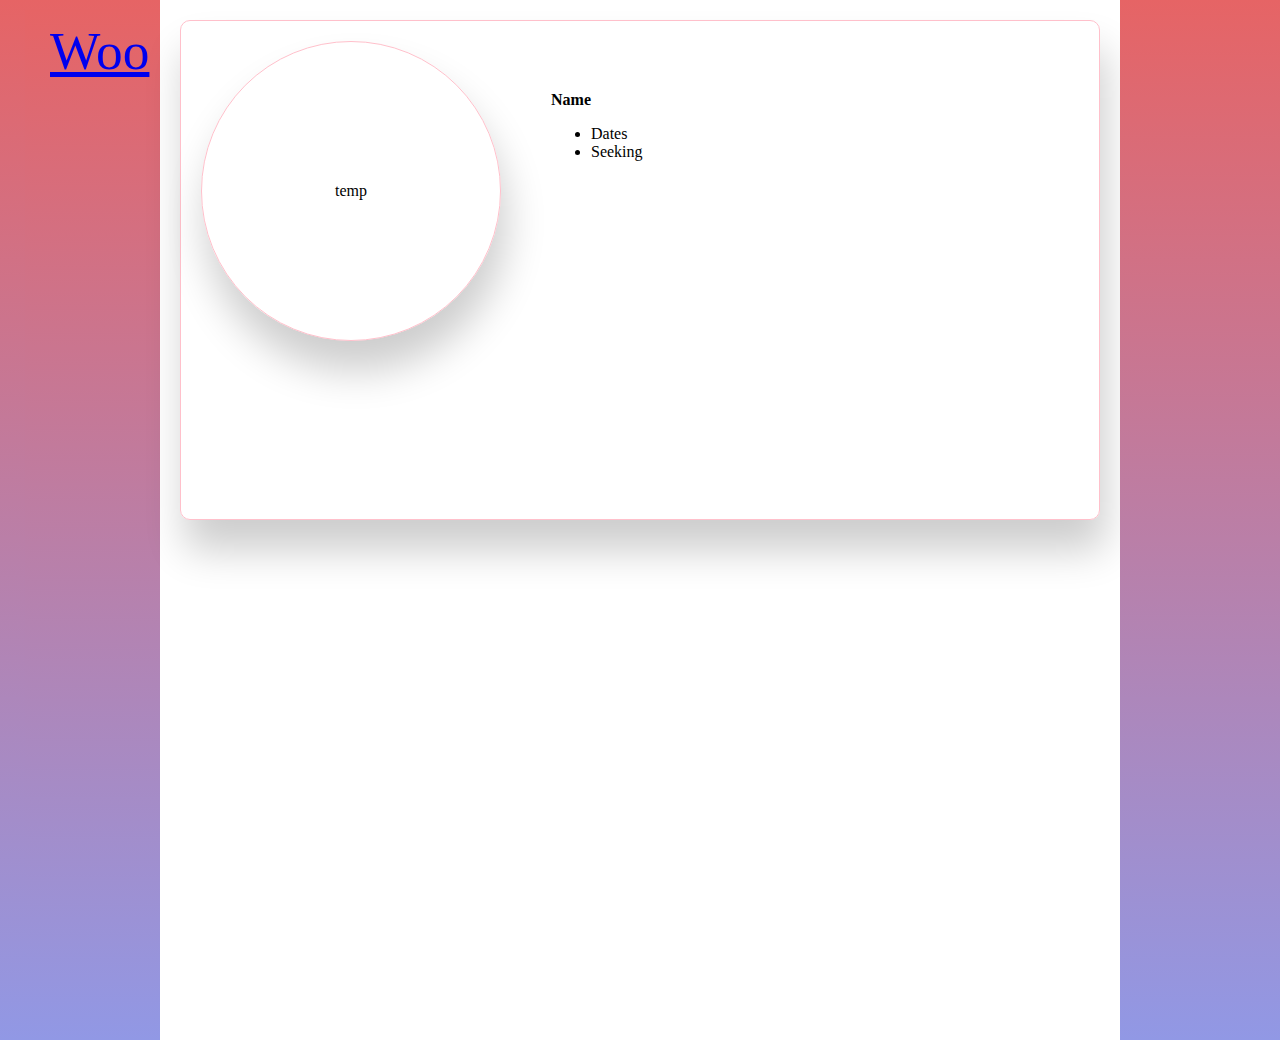
<file: explore.html>
<!DOCTYPE html>
<html lang="en">
    <head>
    <meta charset="UTF-8" />
    <meta name="viewport" content="width=device-width, initial-scale=1.0" />
    <title>Woo</title>
    <link rel="stylesheet" href="style.css" />
    <link rel="preconnect" href="https://fonts.googleapis.com" />
    <link rel="preconnect" href="https://fonts.gstatic.com" crossorigin />
    <link
        href="https://fonts.googleapis.com/css2?family=Open+Sans:wght@400;700&display=swap"
        rel="stylesheet"
        href="style.css"
    />
    </head>
    <body>
        <div class="page">

            <div class="column column1">
                <a href="index.html" class="column home">Woo</a>
            </div>

            <div class="column2">
                <div class="recommend-profile">
                    <div class="recommend-picture">
                        temp
                    </div>
                    <div class="recommend-description">
                        <header class="recommend-description-title">
                            Name
                        </header>
                        <ul>
                            <li>Dates</li>
                            <li>Seeking</li>
                        </ul>
                    </div>
                </div>
            </div>

            <div class="column column3">

            </div>
    <body>
</file>
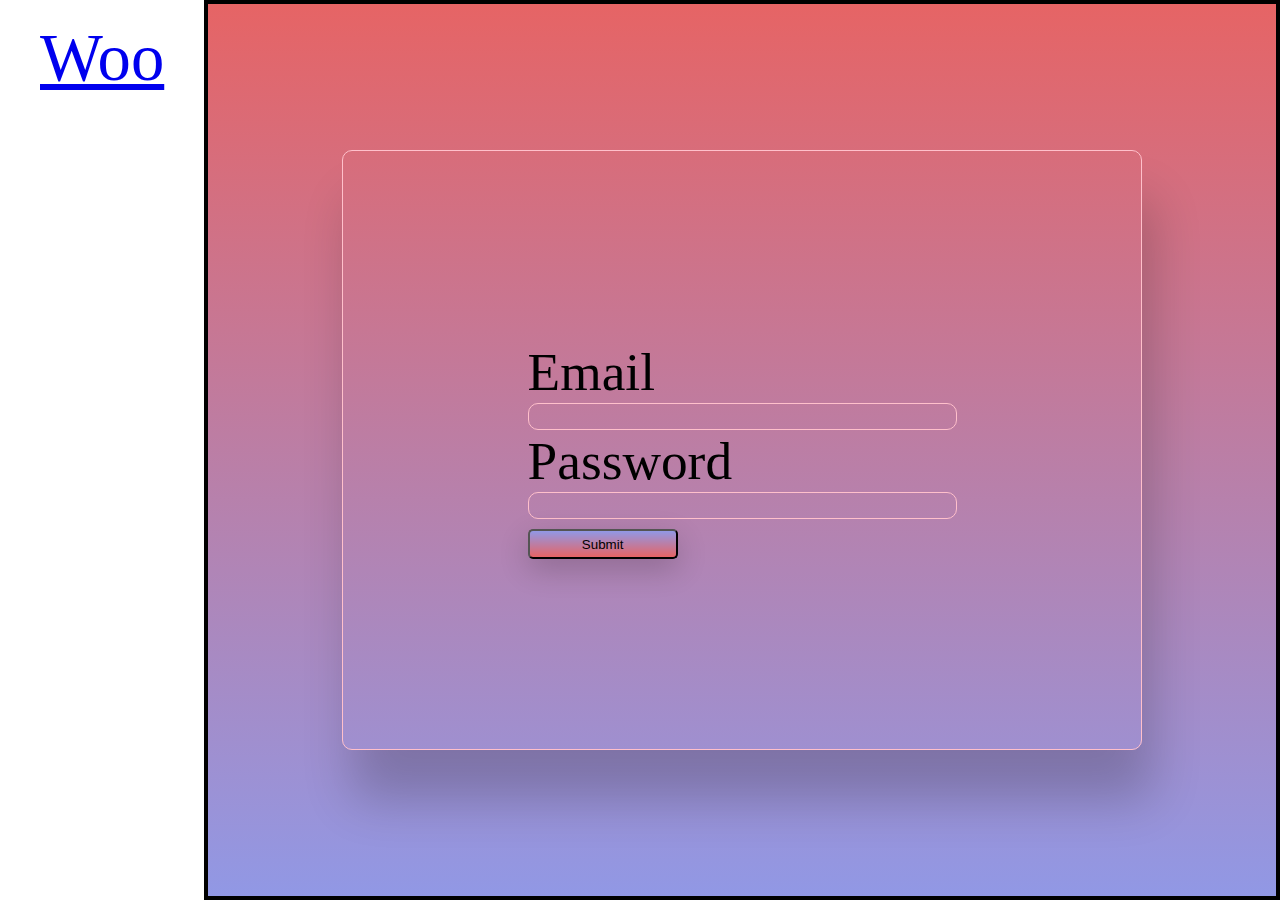
<file: log.html>
<!DOCTYPE html>
<html lang="en">
    <head>
    <meta charset="UTF-8" />
    <meta name="viewport" content="width=device-width, initial-scale=1.0" />
    <title>Woo</title>
    <link
        rel="stylesheet"
        href="log.css"
    />
    </head>
    <body>
        <header class="brand">
            <a class="brand" href="index.html">Woo</a>
        </header>
        <div class="page">
            <form class="sign-up">
                <div class="sign-up-form">
                    <label class="email sign-field">Email</label><br>
                    <input type="text" class="email sign-form" size="50"><br>
                    <label class="password sign-field">Password</label><br>
                    <input type="text" class="password sign-form" size="50"><br>
                    <button class="submit">Submit</button>
                </div>
            </form>
        </div>
    </body>
</file>
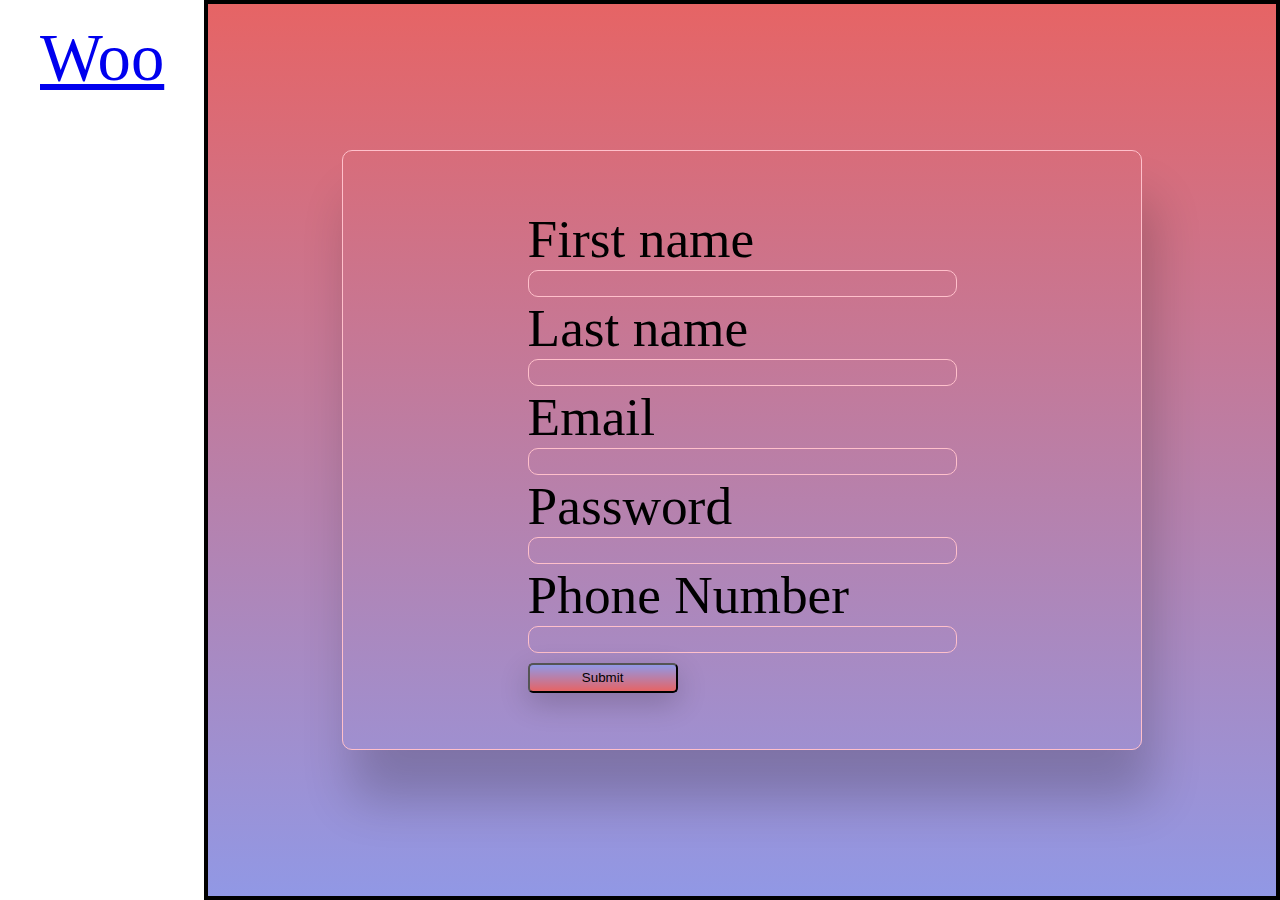
<file: sign.html>
<!DOCTYPE html>
<html lang="en">
    <head>
    <meta charset="UTF-8" />
    <meta name="viewport" content="width=device-width, initial-scale=1.0" />
    <title>Woo</title>
    <link
        rel="stylesheet"
        href="sign.css"
    />
    </head>
    <body>
        <header class="brand">
            <a class="brand" href="index.html">Woo</a>
        </header>
        <div class="page">
            <form class="sign-up">
                <div class="sign-up-form">
                    <label class="fname sign-field">First name</label><br>
                    <input type="text" class="fname sign-form" size="50"><br>
                    <label class="lname sign-field">Last name</label><br>
                    <input type="text" class="lname sign-form" size="50"><br>
                    <label class="email sign-field">Email</label><br>
                    <input type="text" class="email sign-form" size="50"><br>
                    <label class="password sign-field">Password</label><br>
                    <input type="text" class="password sign-form" size="50"><br>
                    <label class="phone sign-field">Phone Number</label><br>
                    <input type="text" class="phone sign-form" size="50"><br>
                    <button class="submit">Submit</button>
                </div>
            </form>
        </div>
    </body>
</file>
<file: style.css>
* {
    box-sizing: border-box;
}

html, body {
    margin: 0;
    padding: 0;
    height: 100%;
}

.page {
    display: grid;
    grid-template-areas: 
    "column1 column2 column3";
    grid-template-columns: 1fr 6fr 1fr;
}

.column1 {
    display: grid;
    grid-area: column1;
}

.column2 {
    display: grid;
    grid-area: column2;
    height: 1000px;
    margin: 20px;
}

.column3 {
    display: grid;
    grid-area: column3;
}

.column {
    background: linear-gradient(#e66465, #9198e5);
    font-family: "Brush Script MT";
    font-size: 40pt;
    padding-left: 25px;
    padding-top: 10px;
}

.home-text {
    background: linear-gradient(#e66465, #9198e5);
    font-family: "Brush Script MT";
    font-size: 40pt;
    padding-left: 100px;
    padding-right: 100px;
    padding-top: 10px;
    margin-right: 10px;
}

.recommend-profile {
    display: flex;
    float: left;
    border: solid pink 1pt;
    box-shadow: 5px 30px 40px rgb(0 0 0 / 0.2);
    border-radius: 10px;
    height: 500px;
    padding: 20px;
}

.recommend-picture{
    display: flex;
    border: solid pink 1pt;
    border-radius: 200px;
    box-shadow: 5px 30px 40px rgb(0 0 0 / 0.2);
    width: 300px;
    height: 300px;
    justify-content: center;
    align-items: center;
}

.recommend-description-title {
    font-weight: bolder;
}

.recommend-description {
    padding-top: 50px;
    padding-left: 50px;
}
</file>
<file: log.css>
* {
    box-sizing: border-box;
}

html, body {
    margin: 0;
    padding: 0;
    height: 100%;
}

body {
    display: flex;
    justify-content: center;
}

.brand {
    font-size: 50pt;
    font-family: "Brush Script MT";
    padding: 15pt;
}

.page {
    display: flex;
    background: linear-gradient(#e66465, #9198e5);
    flex: 1;
    border: solid black 3pt;
    align-items: center;
    justify-content: center;
}

.sign-up {
    display: flex;
    border: solid pink 1pt;
    border-radius: 10px;
    box-shadow: 10px 50px 50px rgb(0 0 0 / 0.2);
    height: 600px;
    width: 800px;
    align-items: center;
    justify-content: center;
}

.sign-form {
    background: rgba(0, 0, 0, 0);
    border: solid pink 1pt;
    border-radius: 10px;
    padding: 5px;
}

.sign-field {
    font-family: "Brush Script MT";
    font-size: 40pt;
}

.submit {
    background: linear-gradient(#9198e5, #e66465);
    box-shadow: 0px 10px 30px rgb(0 0 0 / 0.2);
    height: 30px;
    width: 150px;
    margin-top: 10px;
    border-radius: 5px;
}
</file>
<file: sign.css>
* {
    box-sizing: border-box;
}

html, body {
    margin: 0;
    padding: 0;
    height: 100%;
}

body {
    display: flex;
    justify-content: center;
}

.brand {
    font-size: 50pt;
    font-family: "Brush Script MT";
    padding: 15pt;
}

.page {
    display: flex;
    background: linear-gradient(#e66465, #9198e5);
    flex: 1;
    border: solid black 3pt;
    align-items: center;
    justify-content: center;
}

.sign-up {
    display: flex;
    border: solid pink 1pt;
    border-radius: 10px;
    box-shadow: 10px 50px 50px rgb(0 0 0 / 0.2);
    height: 600px;
    width: 800px;
    align-items: center;
    justify-content: center;
}

.sign-form {
    background: rgba(0, 0, 0, 0);
    border: solid pink 1pt;
    border-radius: 10px;
    padding: 5px;
}

.sign-field {
    font-family: "Brush Script MT";
    font-size: 40pt;
}

.submit {
    background: linear-gradient(#9198e5, #e66465);
    box-shadow: 0px 10px 30px rgb(0 0 0 / 0.2);
    height: 30px;
    width: 150px;
    margin-top: 10px;
    border-radius: 5px;
}
</file>
